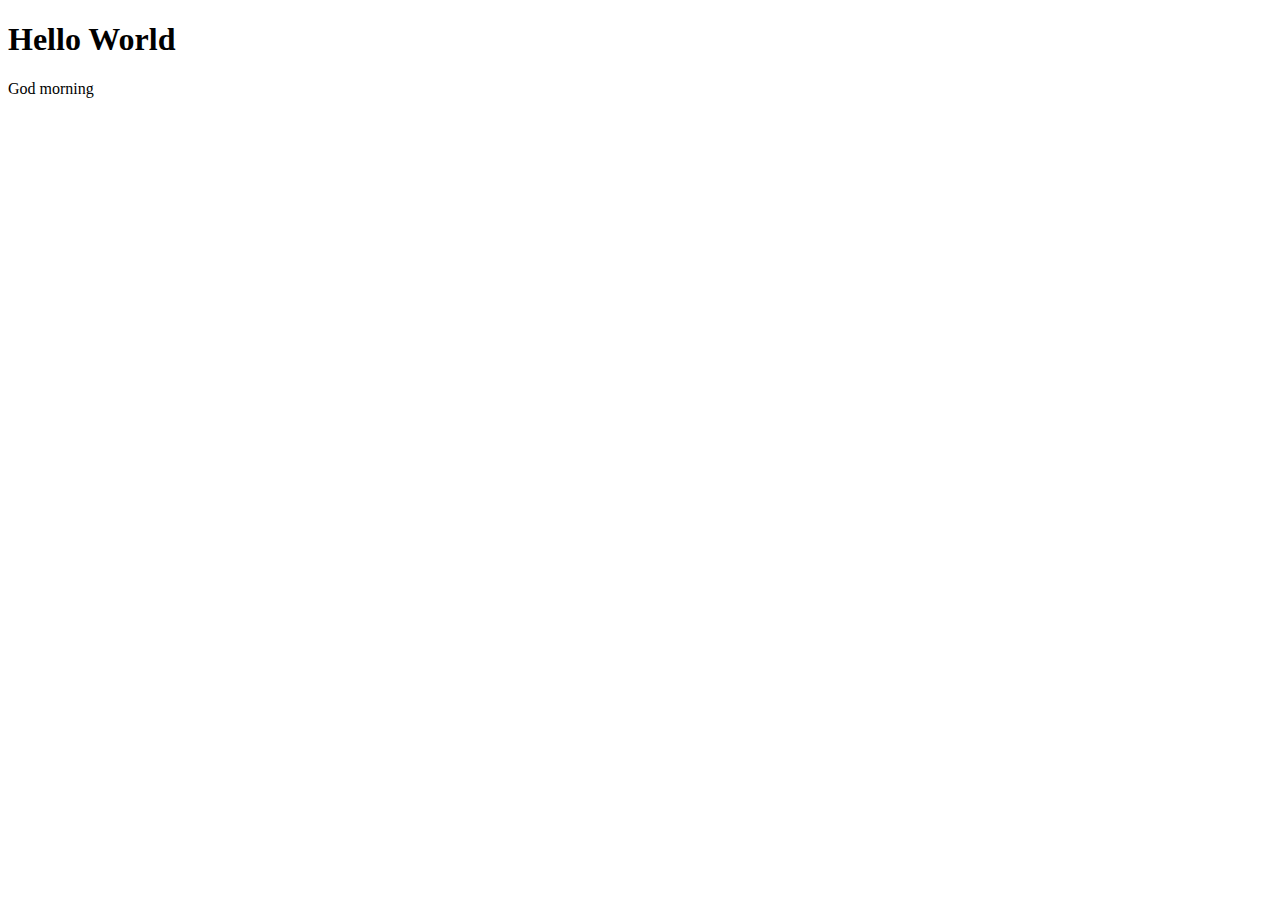
<file: index.html>
<!DOCTYPE html>
<html lang="en">
<head>
    <meta charset="UTF-8">
    <meta name="viewport" content="width=device-width, initial-scale=1.0">
    <title>Document</title>
</head>
<body>
    <h1>Hello World</h1>
    <p>God morning</p>
</body>
</html>
</file>
